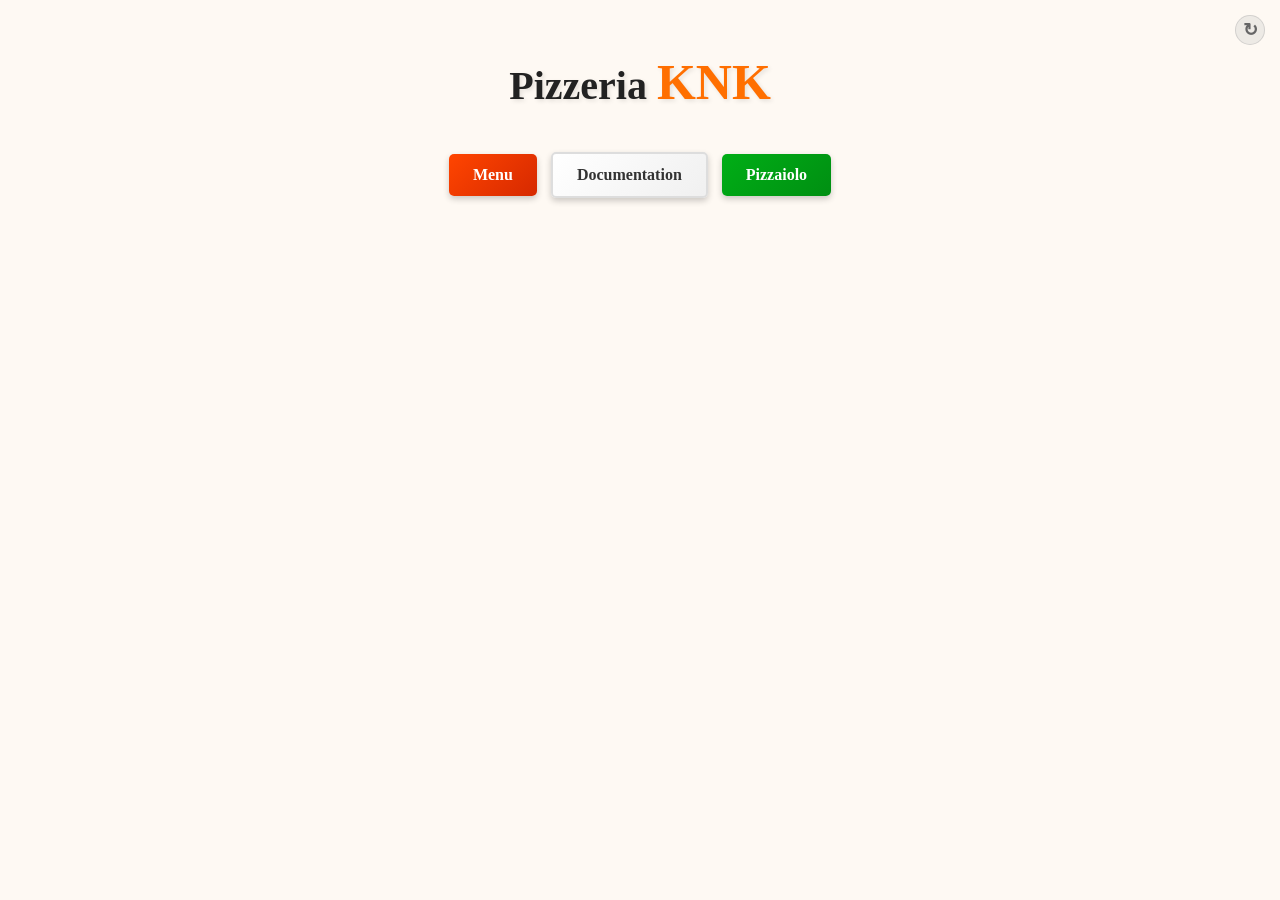
<file: wwwroot/index.html>
<!doctype html>
<html class="no-js" lang="pl">

<head>
  <meta charset="utf-8">
  <title>Pizzeria KNK</title>
  <meta name="description" content="">
  <meta name="viewport" content="width=device-width, initial-scale=1">

  <meta property="og:title" content="">
  <meta property="og:type" content="">
  <meta property="og:url" content="">
  <meta property="og:image" content="">

  <link rel="manifest" href="site.webmanifest">
  <link rel="apple-touch-icon" href="icon.png">
  <!-- Place favicon.ico in the root directory -->

  <link rel="stylesheet" href="css/normalize.css">
  <link rel="stylesheet" href="css/main.css">

  <meta name="theme-color" content="#fafafa">
</head>

<body>
    <button id="reset-btn" type="button" onclick="reset_menu()">↻</button>
    <h1>Pizzeria <span style="color: #ff6f00; font-size: 125%">KNK</span></h1>
    <script src="js/vendor/modernizr-3.11.2.min.js"></script>
    <script src="js/plugins.js"></script>
    <script src="js/main.js"></script>
    <form action="javascript:show_menu(this.menuBut.value)" method="get">
        <button type="submit" id="menuBut" value="/api/pizza/menu">Menu</button>
        <button type="button" id="doc-button">
            <a id="swagger" href="/swagger/index.html#/Pizza">Documentation</a>
        </button>
        <button id="log-in-out" type="button" onclick="login_as_cook();">Pizzaiolo</button>
    </form>
    <div id="Menu_div"></div>
<div id="add-pizza-section" class="cook-only">
    <button class="cook-only" type="button" onclick="open_add_pizza_modal()">New Pizza</button>
</div>


<!-- Modal do dodawania pizzy -->
<div id="add-pizza-modal" class="modal">
    <div class="modal-content">
        <span class="modal-close" onclick="close_add_pizza_modal()">&times;</span>
        <h2>Nuova Pizza</h2>
        <form id="add-pizza-form">
            <div class="form-group">
                <label for="pizza-name">Nome (Nazwa):</label>
                <input type="text" id="pizza-name" name="name" required>
            </div>
            <div class="form-group">
                <label for="pizza-cost">Prezzo (Cena):</label>
                <input type="number" id="pizza-cost" name="cost" step="0.01" min="0" required>
            </div>
            <div class="form-group">
                <label for="pizza-description">Descrizione (Opis):</label>
                <textarea id="pizza-description" name="description" rows="3" required></textarea>
            </div>
            <div class="form-actions">
                <button type="button" class="btn btn-secondary" onclick="close_add_pizza_modal()">Jednak nie</button>
                <button type="submit" class="btn btn-primary">OK</button>
            </div>
        </form>
    </div>
</div>

<!-- Modal do potwierdzenia usunięcia -->
<div id="delete-confirm-modal" class="modal">
    <div class="modal-content modal-small">
        <h2>Conferma eliminazione</h2>
        <p id="delete-message">Chcesz wyrzucić taką świetną pizzę?</p>
        <div class="form-actions">
            <button type="button" class="btn btn-secondary" onclick="close_delete_modal()">No</button>
            <button type="button" class="btn btn-danger" onclick="confirm_delete()">Sì</button>
        </div>
    </div>
</div>

</body>

</html>
</file>
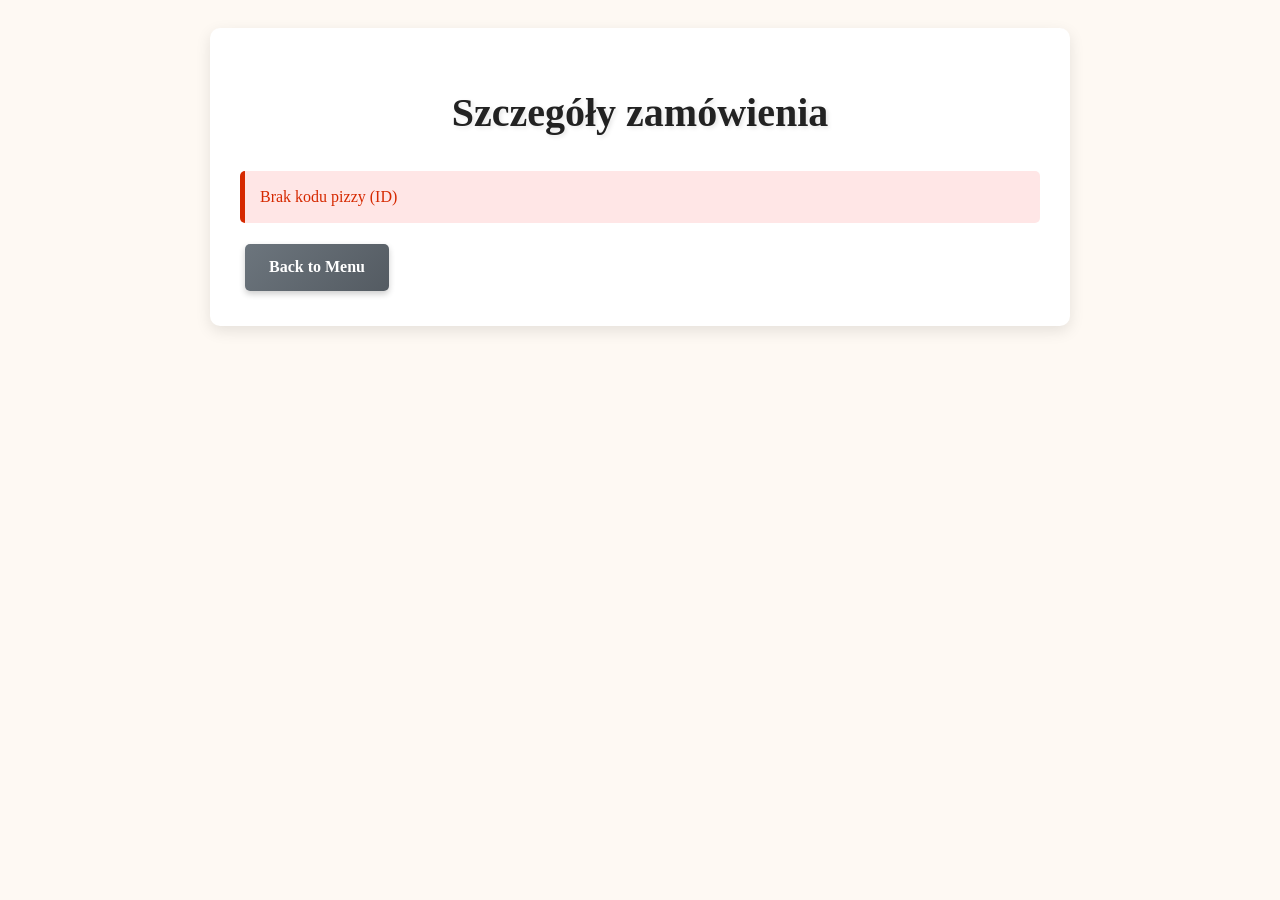
<file: wwwroot/order-details.html>
<!DOCTYPE html>
<html lang="pl">
<head>
	<meta charset="UTF-8">
	<meta name="viewport" content="width=device-width, initial-scale=1.0">
	<title>Order Details</title>
	<link rel="stylesheet" href="css/main.css">
</head>
<body>
<div class="container">
	<h1>Szczegóły zamówienia</h1>
	<div id="order-details"></div>
	<a href="index.html" class="btn btn-secondary">Back to Menu</a>
</div>

<script>// Pobierz parametr z URL
		const urlParams = new URLSearchParams(window.location.search);
		const orderId = urlParams.get('id');

		if (orderId) {
			// Wywołaj API
			fetch(`/api/Pizza/order/${orderId}`)
				.then(response => {
					if (!response.ok) {
						throw new Error('Non capisco');
					}
					return response.json();
				})
				.then(data => {
					// Wyświetl dane
					document.getElementById('order-details').innerHTML = `
						<div class="order-info">
							<h2>Pizza: ${data.name}</h2>
							<p><strong>ID:</strong> ${data.id}</p>
							<p><strong>Cena:</strong> ${data.cost} PLN</p>
							<p><strong>Opis:</strong> ${data.description}</p>
						</div>
					`;
				})
				.catch(error => {
					document.getElementById('order-details').innerHTML =
						`<p class="error">Błędne zamówienie: "${error.message}"</p>`;
				});
		} else {
			document.getElementById('order-details').innerHTML =
				'<p class="error">Brak kodu pizzy (ID)</p>';
		}</script>
</body>
</html>
</file>
<file: wwwroot/css/main.css>
/*! HTML5 Boilerplate v8.0.0 | MIT License | https://html5boilerplate.com/ */

/* main.css 2.1.0 | MIT License | https://github.com/h5bp/main.css#readme */
/*
 * What follows is the result of much research on cross-browser styling.
 * Credit left inline and big thanks to Nicolas Gallagher, Jonathan Neal,
 * Kroc Camen, and the H5BP dev community and team.
 */

/* ==========================================================================
   Base styles: opinionated defaults
   ========================================================================== */

html {
  color: #222;
  font-size: 1em;
  line-height: 1.4;
}

/*
 * Remove text-shadow in selection highlight:
 * https://twitter.com/miketaylr/status/12228805301
 *
 * Vendor-prefixed and regular ::selection selectors cannot be combined:
 * https://stackoverflow.com/a/16982510/7133471
 *
 * Customize the background color to match your design.
 */

::-moz-selection {
  background: #b3d4fc;
  text-shadow: none;
}

::selection {
  background: #b3d4fc;
  text-shadow: none;
}

/*
 * A better looking default horizontal rule
 */

hr {
  display: block;
  height: 1px;
  border: 0;
  border-top: 1px solid #ccc;
  margin: 1em 0;
  padding: 0;
}

/*
 * Remove the gap between audio, canvas, iframes,
 * images, videos and the bottom of their containers:
 * https://github.com/h5bp/html5-boilerplate/issues/440
 */

audio,
canvas,
iframe,
img,
svg,
video {
  vertical-align: middle;
}

/*
 * Remove default fieldset styles.
 */

fieldset {
  border: 0;
  margin: 0;
  padding: 0;
}

/*
 * Allow only vertical resizing of textareas.
 */

textarea {
  resize: vertical;
}

/* ==========================================================================
   Author's custom styles
   ========================================================================== */

/* ==========================================================================
   Helper classes
   ========================================================================== */

/*
 * Hide visually and from screen readers
 */

.hidden,
[hidden] {
  display: none !important;
}

/*
 * Hide only visually, but have it available for screen readers:
 * https://snook.ca/archives/html_and_css/hiding-content-for-accessibility
 *
 * 1. For long content, line feeds are not interpreted as spaces and small width
 *    causes content to wrap 1 word per line:
 *    https://medium.com/@jessebeach/beware-smushed-off-screen-accessible-text-5952a4c2cbfe
 */

.sr-only {
  border: 0;
  clip: rect(0, 0, 0, 0);
  height: 1px;
  margin: -1px;
  overflow: hidden;
  padding: 0;
  position: absolute;
  white-space: nowrap;
  width: 1px;
  /* 1 */
}

/*
 * Extends the .sr-only class to allow the element
 * to be focusable when navigated to via the keyboard:
 * https://www.drupal.org/node/897638
 */

.sr-only.focusable:active,
.sr-only.focusable:focus {
  clip: auto;
  height: auto;
  margin: 0;
  overflow: visible;
  position: static;
  white-space: inherit;
  width: auto;
}

/*
 * Hide visually and from screen readers, but maintain layout
 */

.invisible {
  visibility: hidden;
}

/*
 * Clearfix: contain floats
 *
 * For modern browsers
 * 1. The space content is one way to avoid an Opera bug when the
 *    `contenteditable` attribute is included anywhere else in the document.
 *    Otherwise it causes space to appear at the top and bottom of elements
 *    that receive the `clearfix` class.
 * 2. The use of `table` rather than `block` is only necessary if using
 *    `:before` to contain the top-margins of child elements.
 */

.clearfix::before,
.clearfix::after {
  content: " ";
  display: table;
}

.clearfix::after {
  clear: both;
}

/* ==========================================================================
   EXAMPLE Media Queries for Responsive Design.
   These examples override the primary ('mobile first') styles.
   Modify as content requires.
   ========================================================================== */

@media only screen and (min-width: 35em) {
  /* Style adjustments for viewports that meet the condition */
}

@media print,
  (-webkit-min-device-pixel-ratio: 1.25),
  (min-resolution: 1.25dppx),
  (min-resolution: 120dpi) {
  /* Style adjustments for high resolution devices */
}

/* ==========================================================================
   Print styles.
   Inlined to avoid the additional HTTP request:
   https://www.phpied.com/delay-loading-your-print-css/
   ========================================================================== */

@media print {
  *,
  *::before,
  *::after {
    background: #fff !important;
    color: #000 !important;
    /* Black prints faster */
    box-shadow: none !important;
    text-shadow: none !important;
  }

  a,
  a:visited {
    text-decoration: underline;
  }

  a[href]::after {
    content: " (" attr(href) ")";
  }

  abbr[title]::after {
    content: " (" attr(title) ")";
  }

  /*
   * Don't show links that are fragment identifiers,
   * or use the `javascript:` pseudo protocol
   */
  a[href^="#"]::after,
  a[href^="javascript:"]::after {
    content: "";
  }

  pre {
    white-space: pre-wrap !important;
  }

  pre,
  blockquote {
    border: 1px solid #999;
    page-break-inside: avoid;
  }

  /*
   * Printing Tables:
   * https://web.archive.org/web/20180815150934/http://css-discuss.incutio.com/wiki/Printing_Tables
   */
  thead {
    display: table-header-group;
  }

  tr,
  img {
    page-break-inside: avoid;
  }

  p,
  h2,
  h3 {
    orphans: 3;
    widows: 3;
  }

  h2,
  h3 {
    page-break-after: avoid;
  }
}

/*
    my own additions - Pizzeria KNK styling
*/

/* Og�lne style dla body */
body {
    background-color: #fef9f3;
    font-family: 'Georgia', 'Times New Roman', serif;
    padding: 20px;
}

h1 {
    font-family: 'Georgia', serif;
    text-align: center;
    font-size: 2.5em;
    margin-bottom: 30px;
    text-shadow: 2px 2px 4px rgba(0,0,0,0.1);
}

/* Style dla button�w - w�oski klimat */
button, .btn {
    display: inline-block;
    padding: 12px 24px;
    margin: 5px;
    border: none;
    border-radius: 5px;
    font-size: 16px;
    font-weight: bold;
    text-decoration: none;
    cursor: pointer;
    transition: all 0.3s ease;
    box-shadow: 0 3px 6px rgba(0,0,0,0.2);
}

    button:hover, .btn:hover {
        transform: translateY(-2px);
        box-shadow: 0 5px 10px rgba(0,0,0,0.3);
    }

    button:active, .btn:active {
        transform: translateY(0);
        box-shadow: 0 2px 4px rgba(0,0,0,0.2);
    }

    button[type="submit"], .btn-primary {
        background: linear-gradient(135deg, #ff4500 0%, #d62900 100%);
        color: white;
    }

        button[type="submit"]:hover, .btn-primary:hover {
            background: linear-gradient(135deg, #ff5722 0%, #e63900 100%);
        }

    button:nth-child(3), button[onclick*="login_as_cook"] {
        background: linear-gradient(135deg, #00ae16 0%, #008f12 100%);
        color: white;
    }

        button:nth-child(3):hover, button[onclick*="login_as_cook"]:hover {
            background: linear-gradient(135deg, #00c91a 0%, #00a015 100%);
        }

    #doc-button {
        background: linear-gradient(135deg, #ffffff 0%, #f0f0f0 100%);
        border: 2px solid #ddd;
    }

        #doc-button:hover {
            background: linear-gradient(135deg, #ffffff 0%, #e8e8e8 100%);
            border-color: #bbb;
        }

        #doc-button a {
            color: #333;
            text-decoration: none;
        }

    button .btn-danger {
        background: linear-gradient(135deg, #d62900 0%, #a83200 100%);
        color: white;
    }
        button .btn-danger:hover {
            background: linear-gradient(135deg, #e63900 0%, #b83900 100%);
        }
 

/* Przycisk powrotny (secondary) */
.btn-secondary {
    background: linear-gradient(135deg, #6c757d 0%, #545b62 100%);
    color: white;
}

    .btn-secondary:hover {
        background: linear-gradient(135deg, #7d858d 0%, #5a6268 100%);
    }

/* Przycisk Reset - ma�y, niepozorny, prawy g�rny r�g */
#reset-btn {
    position: fixed;
    top: 10px;
    right: 10px;
    width: 30px;
    height: 30px;
    padding: 0;
    font-size: 18px;
    background-color: rgba(200, 200, 200, 0.3);
    color: #666;
    border: 1px solid rgba(150, 150, 150, 0.3);
    border-radius: 50%;
    cursor: pointer;
    transition: all 0.2s ease;
    box-shadow: none;
}

    #reset-btn:hover {
        background-color: rgba(200, 200, 200, 0.6);
        color: #333;
        transform: rotate(180deg);
    }

    #reset-btn:active {
        transform: rotate(180deg) scale(0.95);
    }

/* Style dla formularzy */
form {
    text-align: center;
    margin: 30px 0;
}

/* Domy�lnie ukryj elementy tylko dla kucharza */
.cook-only {
    display: none;
}

/* Poka� elementy gdy u�ytkownik jest zalogowany jako kucharz */
body.logged-as-cook .cook-only {
    display: table-cell; /* dla <td> i <th> */
}

body.logged-as-cook #add-pizza-section {
    display: block;
}

/* Container dla stron szczeg��w */
.container {
    max-width: 800px;
    margin: 0 auto;
    padding: 30px;
    background-color: white;
    border-radius: 10px;
    box-shadow: 0 5px 15px rgba(0,0,0,0.1);
}

.order-info {
    padding: 20px;
    background-color: #fef9f3;
    border-left: 5px solid #ff4500;
    border-radius: 5px;
    margin: 20px 0;
}

    .order-info h2 {
        color: #ff4500;
        margin-top: 0;
    }

    .order-info p {
        font-size: 1.1em;
        line-height: 1.6;
    }

.error {
    color: #d62900;
    background-color: #ffe6e6;
    padding: 15px;
    border-radius: 5px;
    border-left: 5px solid #d62900;
}

/* Style dla tabeli menu */
#Menu_div {
    font-family: Arial, Helvetica, sans-serif;
    border-collapse: collapse;
    width: 100%;
    margin-top: 30px;
    box-shadow: 0 5px 15px rgba(0,0,0,0.1);
    border-radius: 8px;
    overflow: hidden;
}

#Menu_div td, #Menu_div th {
    border: 1px solid #ddd;
        padding: 12px;
}

#Menu_div tr:nth-child(3n+1) {
    background-color: #00ae16;
        color: white;
}

#Menu_div tr:nth-child(3n+2) {
    background-color: #ffffff;
}

#Menu_div tr:nth-child(3n) {
    background-color: #ff4500;
        color: white;
}

#Menu_div tr:hover {
    background-color: #ddd;
        color: #222;
}

#Menu_div th {
        padding-top: 14px;
        padding-bottom: 14px;
    text-align: left;
        background: linear-gradient(135deg, #00ae16 0%, #008f12 100%);
    color: white;
        font-size: 1.1em;
    }

    #Menu_div a {
        color: inherit;
        text-decoration: none;
        font-weight: bold;
    }

    #Menu_div .btn {
        padding: 6px 12px;
        font-size: 14px;
        margin: 0;
    }

.text-center {
    text-align: center;
}

/* === MODALE === */

.modal {
    display: none;
    position: fixed;
    z-index: 1000;
    left: 0;
    top: 0;
    width: 100%;
    height: 100%;
    overflow: auto;
    background-color: rgba(0, 0, 0, 0.6);
    animation: fadeIn 0.3s;
}

@keyframes fadeIn {
    from {
        opacity: 0;
    }

    to {
        opacity: 1;
    }
}

.modal-content {
    background-color: #fefefe;
    margin: 5% auto;
    padding: 30px;
    border: 2px solid #ff4500;
    border-radius: 10px;
    width: 90%;
    max-width: 500px;
    box-shadow: 0 10px 30px rgba(0, 0, 0, 0.3);
    animation: slideDown 0.3s;
    position: relative;
}

.modal-small {
    max-width: 400px;
}

@keyframes slideDown {
    from {
        transform: translateY(-50px);
        opacity: 0;
    }

    to {
        transform: translateY(0);
        opacity: 1;
    }
}

.modal-close {
    color: #aaa;
    position: absolute;
    top: 10px;
    right: 20px;
    font-size: 32px;
    font-weight: bold;
    cursor: pointer;
    transition: color 0.3s;
}

.modal-close:hover,
.modal-close:focus {
    color: #ff4500;
}

.modal h2 {
    color: #ff4500;
    margin-top: 0;
    font-family: 'Georgia', serif;
    text-align: center;
}

.modal p {
    text-align: center;
    font-size: 1.1em;
    margin: 20px 0;
}

/* Formularz w modalu */

.form-group {
    margin-bottom: 20px;
}

.form-group label {
    display: block;
    margin-bottom: 5px;
    font-weight: bold;
    color: #333;
}

.form-group input,
.form-group textarea {
    width: 100%;
    padding: 10px;
    border: 2px solid #ddd;
    border-radius: 5px;
    font-size: 16px;
    font-family: Arial, sans-serif;
    transition: border-color 0.3s;
    box-sizing: border-box;
}

.form-group input:focus,
.form-group textarea:focus {
    outline: none;
    border-color: #ff4500;
}

.form-group textarea {
    resize: vertical;
}

.form-actions {
    display: flex;
    justify-content: space-between;
    gap: 10px;
    margin-top: 25px;
}

.form-actions button {
    flex: 1;
}
</file>
